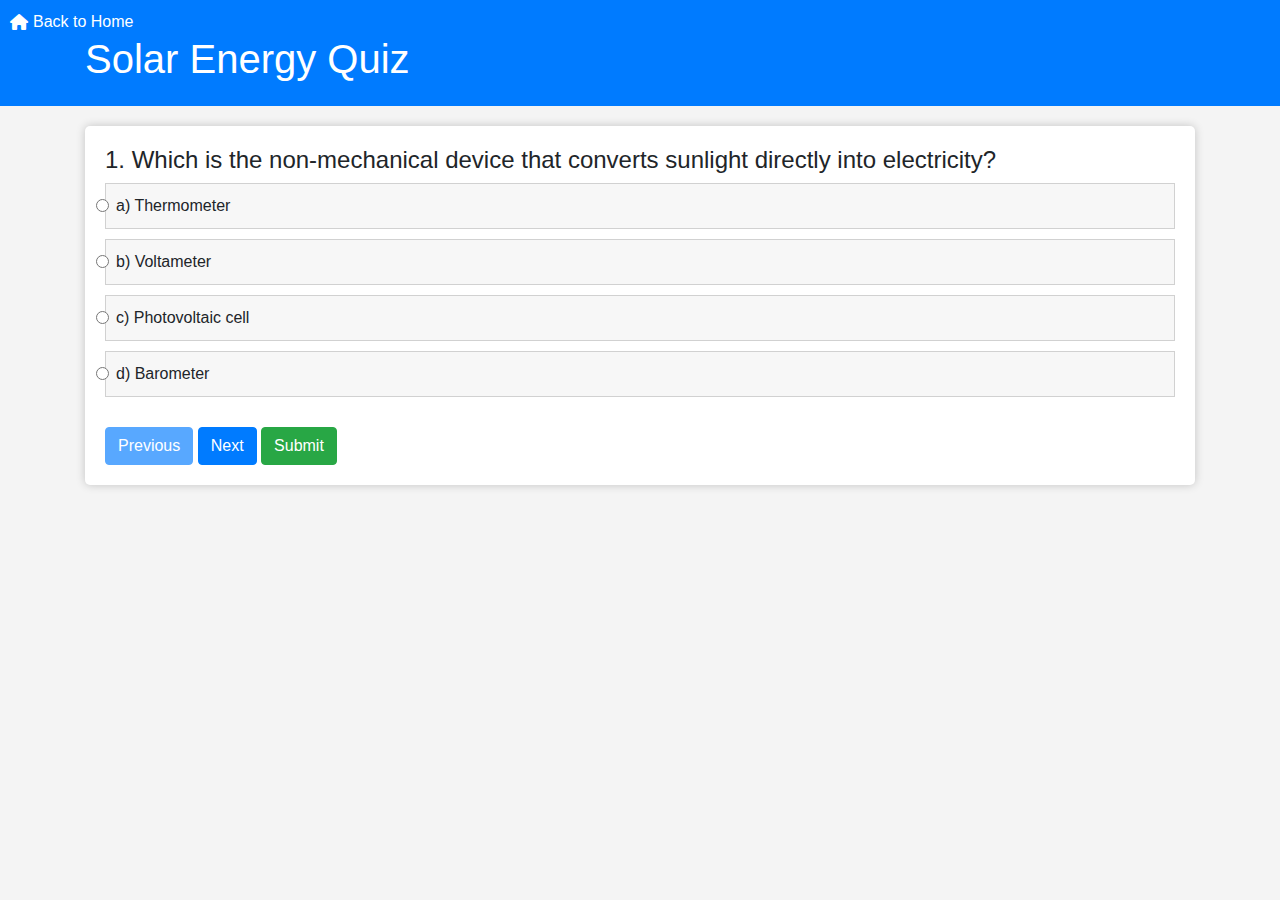
<file: chequestion.html>
<!DOCTYPE html>
<html lang="en">
<head>
    <meta charset="UTF-8">
    <meta name="viewport" content="width=device-width, initial-scale=1.0">
    <title>solar Energy website</title>
    <link rel="stylesheet" href="https://cdnjs.cloudflare.com/ajax/libs/font-awesome/6.3.0/css/all.min.css">
    <link rel="stylesheet" href="https://stackpath.bootstrapcdn.com/bootstrap/4.5.2/css/bootstrap.min.css">
    <style>
        body {
            background-color: #f4f4f4;
        }
        .header {
            padding: 15px;
            background-color: #007BFF;
            position: relative;
        }
        .header h1 {
            color: #fff;
        }
        .home-link {
            position: absolute;
            top: 0;
            left: 0;
            margin: 10px;
            text-decoration: none;
            color: #fff;
            display: flex;
            align-items: center;
        }
        .home-link i {
            margin-right: 5px;
        }
        .home-link i a{
            text-decoration: none;
            color: white;
        }
        .container {
            margin-top: 20px;
        }
        .quiz-body {
            background-color: #fff;
            border-radius: 5px;
            padding: 20px;
            box-shadow: 0px 0px 10px rgba(0, 0, 0, 0.2);
        }
        .option-block {
            background-color: #f7f7f7;
            border: 1px solid #d1d1d1;
            padding: 10px;
            margin-bottom: 10px;
            cursor: pointer;
        }
        .option-block:hover {
            background-color: #e3e3e3;
        }
        .button-group {
            margin-top: 20px;
        }
        .result {
            text-align: center;
        }
        .result-question {
            margin-top: 20px;
            font-size: 18px;
        }
        .correct {
            color: green;
        }
        .wrong {
            color: red;
        }
        .res-header {
            font-size: 24px;
        }
        #retry {
            display: none;
        }
        .home-link a{
            text-decoration: none;
            color: white;
        }
    </style>
</head>
<body>
    <header class="header">
        <div class="container">
            <a href="solar.html" class="home-link"><i class="fas fa-home"></i> Back to Home</a>
            <h1>Solar Energy Quiz</h1>
        </div>
    </header>
    <div class="container">
        <div id="result" class="quiz-body">
            <form name="quizForm">
                <fieldset class="form-group">
                    <h4><span id="qid">1.</span> <span id="question"></span></h4>
                    <div class="option-block-container" id="question-options">
                    </div>
                </fieldset>
                <div class="button-group">
                    <button name="previous" id="previous" class="btn btn-primary">Previous</button>
                    <button name="next" id="next" class="btn btn-primary">Next</button>
                    <button name="submit" id="submit" class="btn btn-success" style="display: none;">Submit</button>
                    <button name="retry" id="retry" class="btn btn-info" style="display: none;">Retry</button>
                </div>
            </form>
        </div>
    </div>
    <script src="https://code.jquery.com/jquery-3.5.1.min.js"></script>
    <script src="https://stackpath.bootstrapcdn.com/bootstrap/4.5.2/js/bootstrap.min.js"></script>
    <script>
        // Your JavaScript code here
        var quiz = {
            "SolarEnergy": [
                {
                    "id": 1,
                    "question": "Which is the non-mechanical device that converts sunlight directly into electricity?",
                    "options": [
                        "a) Thermometer",
                        "b) Voltameter",
                        "c) Photovoltaic cell",
                        "d) Barometer"
                    ],
                    "answer": "c) Photovoltaic cell",
                    "score": 0,
                    "status": ""
                },
                {
                    "id": 2,
                    "question": "What are solar panels?",
                    "options": [
                        "a) Solar Energy",
                        "b) A solar cell",
                        "c) A pack of solar cells",
                        "d) The sun"
                    ],
                    "answer": "b) A solar cell",
                    "score": 0,
                    "status": ""
                },
                {
                    "id": 3,
                    "question": "What is the process of converting sunlight into electricity using semiconductors?",
                    "options": [
                        "a) Photocopying",
                        "b) Solarization",
                        "c) Photovoltaic effect",
                        "d) Light amplification"
                    ],
                    "answer": "c) Photovoltaic effect",
                    "score": 0,
                    "status": ""
                },
                {
                    "id": 4,
                    "question": "Which gas is produced when solar panels generate electricity?",
                    "options": [
                        "a) Oxygen",
                        "b) Hydrogen",
                        "c) Carbon dioxide",
                        "d) Nitrogen"
                    ],
                    "answer": "b) Hydrogen",
                    "score": 0,
                    "status": ""
                },
                {
                    "id":5,
                    "question": "Which among the following is the cleanest form of energy_____",
                    "options": [
                        "a) Nuclear power",
                        "b) Natural gas",
                        "C) Fossil fuels",
                        "D) Solar energy"     
                    ],
                    "answer": "d) Solar energy",
                    "score": 0,
                    "status": ""

                },
                {
                    "id":6,
                    "question": "Which type of solar cell gives the highest efficiency?",
                    "options": [
                        "a) Mono crystalline",
                        "b) Polycrystalline     germanium",
                        "C) Thin film",
                        "D) Polycrystalline silicon"     
                    ],
                    "answer": "a) Mono crystalline",
                    "score": 0,
                    "status": ""


                }

            
                // Add more questions here...
            ]
        };

        var quizApp = function () {
            this.score = 0;
            this.currentque = 0;
            var totalque = quiz.SolarEnergy.length;

            this.displayQuiz = function (cque) {
                var currentQuestion = quiz.SolarEnergy[cque];
                $("#qid").text(currentQuestion.id + '.');
                $("#question").text(currentQuestion.question);
                $("#question-options").html(""); // Clear previous options
                currentQuestion.options.forEach(function (option) {
                    $("#question-options").append(
                        "<div class='form-check option-block'>" +
                        "<label class='form-check-label'>" +
                        "<input type='radio' class='form-check-input' name='option' value='" + option + "'>" +
                        "<span id='optionval'>" + option + "</span></label>"
                    );
                });
                if (cque === 0) {
                    $('#previous').attr('disabled', true);
                } else {
                    $('#previous').attr('disabled', false);
                }
                if (cque === totalque - 1) {
                    $('#next').hide();
                    $('#submit').show();
                } else {
                    $('#next').show();
                    $('#submit').hide();
                }
            }

            this.checkAnswer = function (option) {
                var currentQuestion = quiz.SolarEnergy[this.currentque];
                if (option === currentQuestion.answer) {
                    currentQuestion.score = 1;
                    currentQuestion.status = "correct";
                } else {
                    currentQuestion.score = 0;
                    currentQuestion.status = "wrong";
                }
            }

            this.changeQuestion = function (cque) {
                this.currentque += cque;
                this.displayQuiz(this.currentque);
            }

            this.showResult = function () {
                var score = 0;
                for (var i = 0; i < totalque; i++) {
                    score += quiz.SolarEnergy[i].score;
                }
                $("#result").html("<h1 class='res-header'>Total Score: &nbsp;" + score + '/' + totalque + "</h1>");
                for (var j = 0; j < totalque; j++) {
                    var status = quiz.SolarEnergy[j].score === 1 ? "correct" : "wrong";
                    $("#result").append(
                        '<div class="result-question"><span>Q ' + quiz.SolarEnergy[j].id + '</span> &nbsp;' + quiz.SolarEnergy[j].question + '</div>' +
                        '<div><b>Correct answer:</b> &nbsp;' + quiz.SolarEnergy[j].answer + '</div>' +
                        '<div class="last-row"><b>Score:</b> &nbsp;<span class="' + status + '">' + quiz.SolarEnergy[j].score + '</span><i class="fas fa-check ' + status + '"></i></div>'
                    );
                }
                $("#result").addClass('result');
                $('#previous, #next, #submit').hide();
                $('#retry').show();
            }
        }

        var jsq = new quizApp();

        function startQuiz() {
            jsq.score = 0;
            jsq.currentque = 0;
            jsq.displayQuiz(0);
            $('#previous, #next, #submit').show();
            $('#result').removeClass('result');
            $('#retry').hide();
        }

        $(document).ready(function () {
            startQuiz();

            $('#question-options').on('change', 'input[type=radio][name=option]', function (e) {
                selectedopt = $("input[name='option']:checked").val();
            });

            $('#previous').click(function (e) {
                e.preventDefault();
                if (selectedopt !== undefined) {
                    jsq.checkAnswer(selectedopt);
                    selectedopt = undefined;
                    jsq.changeQuestion(-1);
                } else {
                    // Handle the case where no option is selected (e.g., show a message)
                }
            });

            $('#next').click(function (e) {
                e.preventDefault();
                if (selectedopt !== undefined) {
                    jsq.checkAnswer(selectedopt);
                    selectedopt = undefined;
                    jsq.changeQuestion(1);
                } else {
                    // Handle the case where no option is selected (e.g., show a message)
                }
            });

            $('#submit').click(function (e) {
                e.preventDefault();
                if (selectedopt !== undefined) {
                    jsq.checkAnswer(selectedopt);
                    jsq.showResult();
                } else {
                    // Handle the case where no option is selected (e.g., show a message)
                }
            });

            $('#retry').click(function (e) {
                e.preventDefault();
                startQuiz();
            });
        });
    </script>
</body>
</html>
</file>
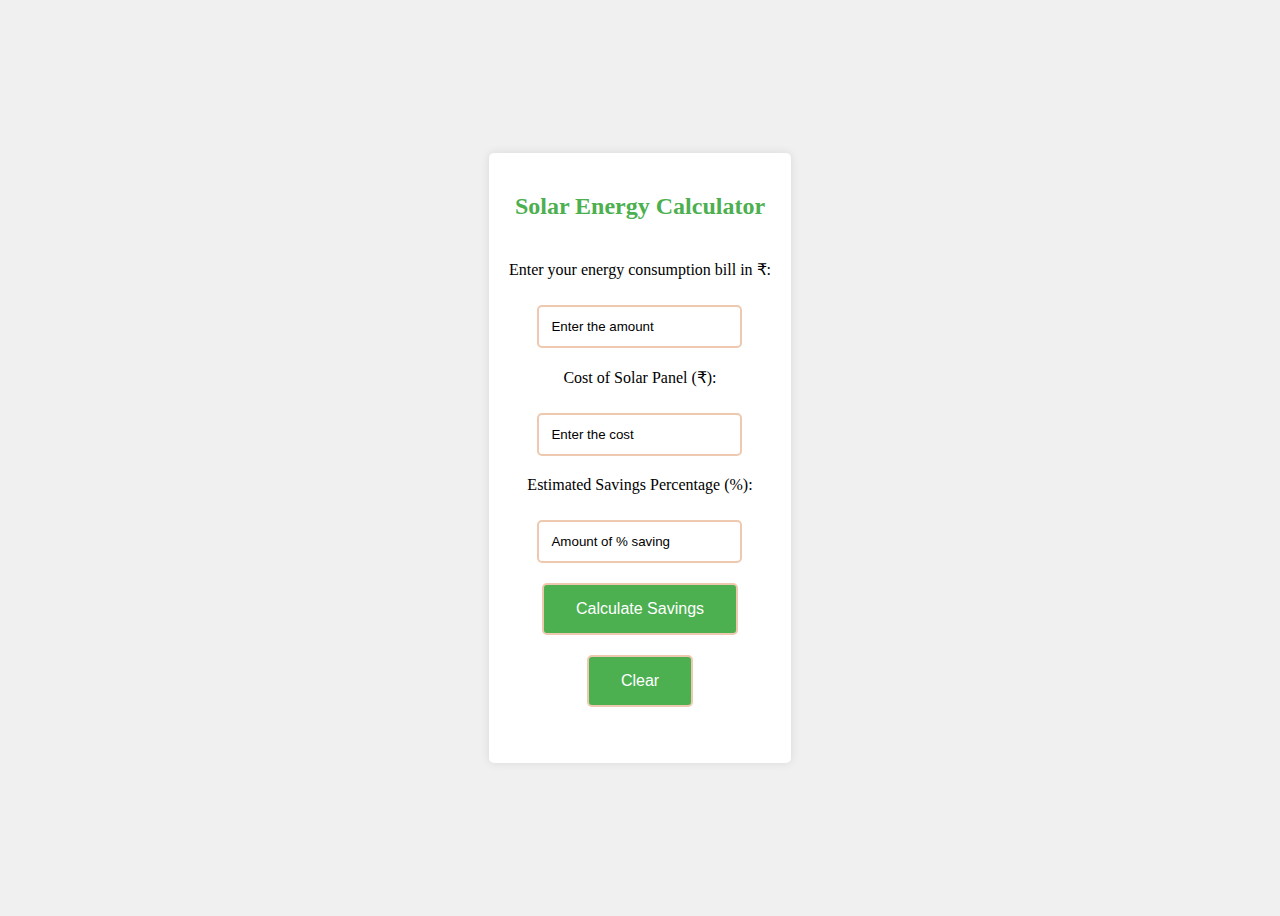
<file: solar calculator.html>
<!DOCTYPE html>
<html>
<head>
<style>
  body {
    display: flex;
    justify-content: center;
    align-items: center;
    height: 100vh;
    background-color: #f0f0f0;
  }

  #calculator {
    display: flex;
    flex-direction: column;
    justify-content: center;
    align-items: center;
    padding: 20px;
    background-color: #fff;
    border-radius: 5px;
    box-shadow: 0px 0px 10px rgba(0,0,0,0.1);
  }

  input, button {
    margin-top: 10px;
    padding: 12px;
    border: 2px solid #efc9af;
    border-radius: 5px;


  }
  ::placeholder{
    color: black;
  }

  p {
    margin-top: 20px;
  }

  #calculator h2 {
    color: #4CAF50; /* green */
    text-align: center;
  }

  #calculator button {
    background-color: #4CAF50; /* green */
    color: white;
    padding: 15px 32px;
    text-align: center;
    text-decoration: none;
    display: inline-block;
    font-size: 16px;
    margin-top: 20px;
    cursor: pointer; /* add cursor pointer */
  }

  #calculator button:hover {
    background-color: #45a049; /* dark green */
  }
</style>
</head>
<body>

<div id="calculator">
  <h2>Solar Energy Calculator</h2>

  <p>Enter your energy consumption bill in ₹:</p>
  <input id="bill" type="number" placeholder="Enter the amount">

  <p>Cost of Solar Panel (₹):</p>
  <input id="solarCost" type="number" placeholder="Enter the cost">
  <p>Estimated Savings Percentage (%):</p>
  <input id="savingsPercentage" type="number" placeholder="Amount of % saving ">

  <button onclick="calculate()">Calculate Savings</button>
  <button onclick="clearFields()">Clear</button>

  <p id="result"></p>
</div>

<script>
function calculate() {
  var bill = parseFloat(document.getElementById("bill").value);
  var solarCost = parseFloat(document.getElementById("solarCost").value);
  var savingsPercentage = parseFloat(document.getElementById("savingsPercentage").value);

  if (isNaN(bill) || bill <= 0) {
    document.getElementById("result").innerHTML = "Please enter a valid positive bill amount.";
    return;
  }

  if (bill < 800) {
    document.getElementById("result").innerHTML = "Your energy consumption bill is less than ₹800. There is no need to install a solar panel.";
    return;
  }

  if (isNaN(solarCost) || solarCost <= 0 || isNaN(savingsPercentage) || savingsPercentage <= 0) {
    document.getElementById("result").innerHTML = "Please enter valid values for solar cost and savings percentage.";
    return;
  }

  // Update the calculation based on custom solar cost and savings percentage
  var savings = bill * (savingsPercentage / 100);
  var paybackPeriod = solarCost / savings;

  document.getElementById("result").innerHTML = "Based on your energy consumption bill of ₹" + bill + ", it is recommended that you install a solar panel. By doing so, you can save approximately ₹" + savings.toFixed(2) + " per month. The payback period for the solar panel installation is approximately " + paybackPeriod.toFixed(2) + " months.";
}

function clearFields() {
  document.getElementById("bill").value = "";
  document.getElementById("solarCost").value = "";
  document.getElementById("savingsPercentage").value = "";
  document.getElementById("result").innerHTML = "";
}
</script>

</body>
</html>
</file>
